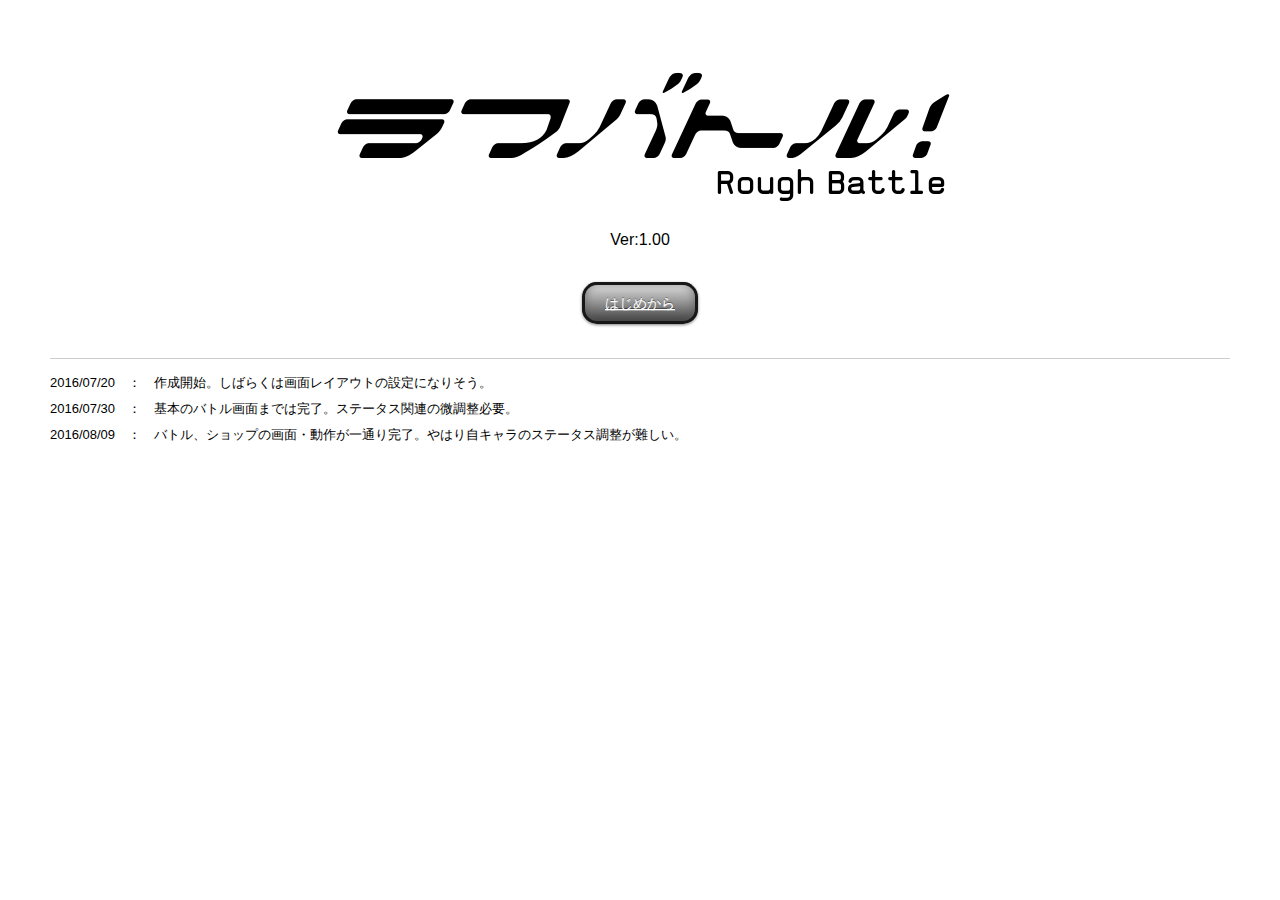
<file: index.html>
<?xml version="1.0" encoding="windows-31j" ?>
<!DOCTYPE html PUBLIC "-//W3C//DTD XHTML 1.0 Transitional//EN" "http://www.w3.org/TR/xhtml1/DTD/xhtml1-transitional.dtd">
<html>
<head>
<meta http-equiv="Content-Type" content="text/html; charset=utf-8" />
<meta http-equiv="X-UA-Compatible" content="IE=edge">
<meta name="viewport" content="width=device-width, initial-scale=1">
<title>ラフバトル！</title>

<!-- リセットCSSの読み込み -->
<link href="./css/reset.css" rel="stylesheet" type="text/css">
<!-- オリジナルCSSの読み込み -->
<!-- <link href="./css/original.css" rel="stylesheet" type="text/css"> -->
<link rel="stylesheet" media="(min-width: 640px)" href="./css/style_pc.css">
<link rel="stylesheet" media="(max-width: 640px)" href="./css/style_mobile.css">
<!-- jQuery読み込み -->
<script src="https://ajax.googleapis.com/ajax/libs/jquery/1.11.3/jquery.min.js"></script>

</head>
<body oncontextmenu="return false;">
  <br>
  <br>
  <div id="container-fluid">
    <center>
      <!-- <font size=10>
        - EasyBattle -
      </font> -->
      <img src="./img/title.png">
      <br>
      Ver:1.00
      <br>
      <br>
      <br>
      <br>
      <a href="job.html" id="btn_start" class="button_top" >はじめから</a>
    </center>
    <br>
    <br>
    <hr>
    <font size=2>
      2016/07/20　：　作成開始。しばらくは画面レイアウトの設定になりそう。<br><br>
      2016/07/30　：　基本のバトル画面までは完了。ステータス関連の微調整必要。<br><br>
      2016/08/09　：　バトル、ショップの画面・動作が一通り完了。やはり自キャラのステータス調整が難しい。
    </font>
  </div>
</body>

</html>
</file>
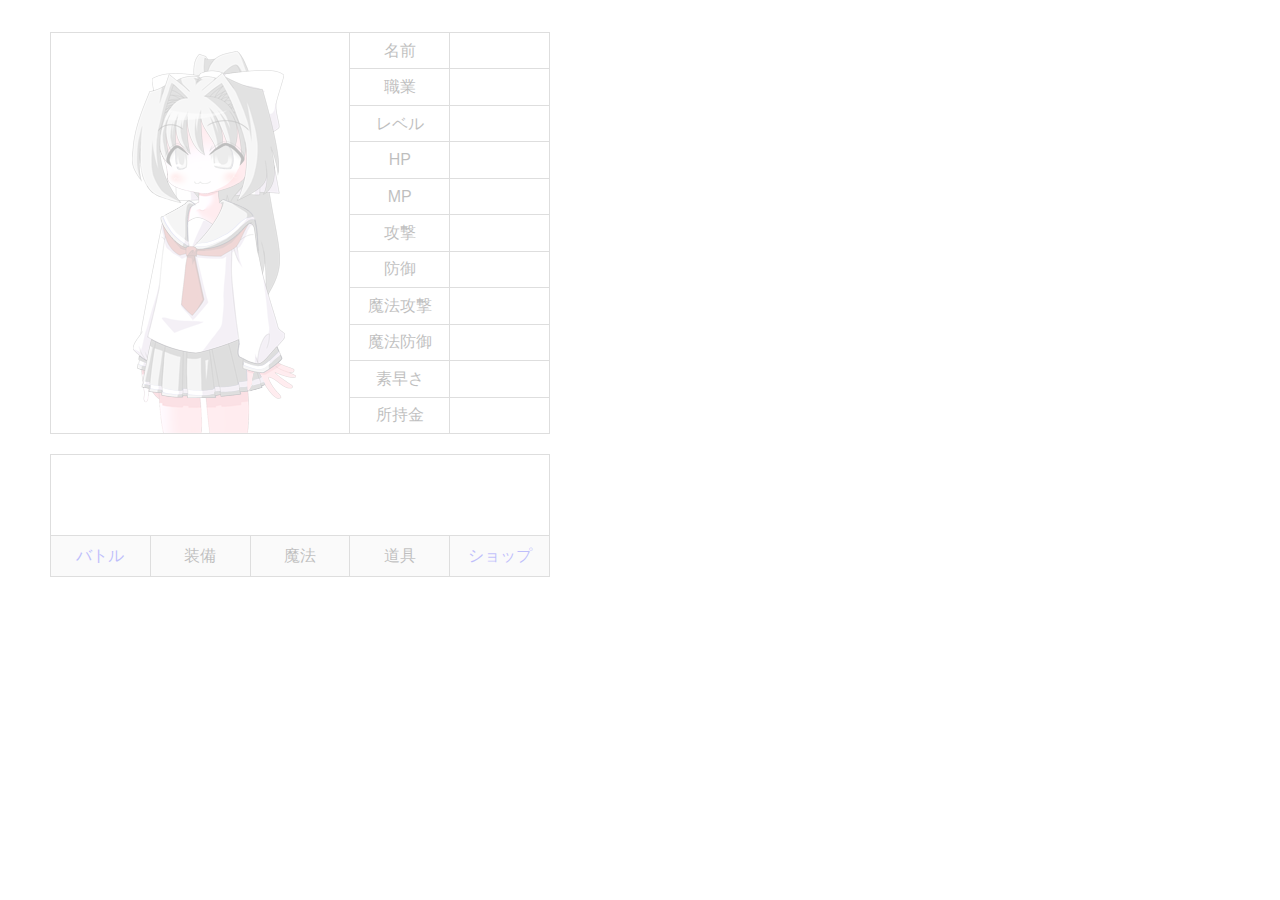
<file: character.html>
<?xml version="1.0" encoding="windows-31j" ?>
<!DOCTYPE html PUBLIC "-//W3C//DTD XHTML 1.0 Transitional//EN" "http://www.w3.org/TR/xhtml1/DTD/xhtml1-transitional.dtd">
<html>
<head>
<meta http-equiv="Content-Type" content="text/html; charset=utf-8" />
<meta http-equiv="X-UA-Compatible" content="IE=edge">
<meta name="viewport" content="width=device-width, initial-scale=1">
<title>ラフバトル！</title>

<!-- リセットCSSの読み込み -->
<link href="./css/reset.css" rel="stylesheet" type="text/css">
<!-- オリジナルCSSの読み込み -->
<!-- <link href="./css/original.css" rel="stylesheet" type="text/css"> -->
<link rel="stylesheet" media="(min-width: 640px)" href="./css/style_pc.css">
<link rel="stylesheet" media="(max-width: 640px)" href="./css/style_mobile.css">
<!-- jQuery読み込み -->
<script src="https://ajax.googleapis.com/ajax/libs/jquery/1.11.3/jquery.min.js"></script>
<!-- フェードインスクリプト -->
<script>
   jQuery(function($){
       $('body').fadeIn(2000);
       $(window).on("beforeunload",function(e){
           $('body').fadeOut();
       });
   });
</script>
<!-- ブラウザの戻るボタン禁止 -->
<script>
  history.forward();
</script>

<script type="text/javascript" src="./js/character.js"></script>
<!-- <script type="text/javascript" src="./js/param.js"></script> -->
<!-- <script type="text/javascript" src="./js/battle.js"></script> -->

</head>
<body oncontextmenu="return false;">
  <script>document.body.style.display = 'none';</script>
  <br>
  <br>
  <div id="container-fluid">
    <table class="table_character" border="1">
	    <tbody>
    		<tr>
    			<td colspan="3" rowspan="11">
            <img id="mycharaimg" src="./img/mychara01.png">
          </td>
    			<td height="30" align="center">名前</td>
    			<td id="tb_ch_name" align="center"></td>
    		</tr>
        <tr>
    			<td height="30" align="center">職業</td>
    			<td id="tb_ch_job" align="center"></td>
    		</tr>
    		<tr>
    			<td height="30" align="center">レベル</td>
    			<td id="tb_ch_level" align="center"></td>
    		</tr>
    		<tr>
    			<td height="30" align="center">HP</td>
    			<td id="tb_ch_hp" align="center"></td>
    		</tr>
    		<tr>
    			<td height="30" align="center">MP</td>
    			<td id="tb_ch_mp" align="center"></td>
    		</tr>
    		<tr>
    			<td height="30" align="center">攻撃</td>
    			<td id="tb_ch_attack" align="center"></td>
    		</tr>
    		<tr>
    			<td height="30" align="center">防御</td>
    			<td id="tb_ch_defence" align="center"></td>
    		</tr>
    		<tr>
    			<td height="30" align="center">魔法攻撃</td>
    			<td id="tb_ch_magicattack" align="center"></td>
    		</tr>
    		<tr>
    			<td height="30" align="center">魔法防御</td>
    			<td id="tb_ch_magicdefence" align="center"></td>
    		</tr>
        <tr>
    			<td height="30" align="center">素早さ</td>
    			<td id="tb_ch_speed" align="center"></td>
    		</tr>
        <tr>
    			<td height="30" align="center">所持金</td>
    			<td id="tb_ch_gold" align="center"></td>
    		</tr>
    		<tr>
    			<td colspan="5" height="20" style="border-left-style: hidden; border-right-style: hidden;"></td>
    		</tr>
    		<tr>
    			<td id="tb_ch_result" colspan="5" height="80"></td>
    		</tr>
    		<tr class="tb_ch_link">
    			<td width="20%" height="30"><a href="battle.html" style="text-decoration:none;"><center>バトル</center></a></td>
    			<td width="20%" height="30"><center>装備</center></td>
    			<td width="20%" height="30"><center>魔法</center></td>
    			<td width="20%" height="30"><center>道具</center></td>
    			<td width="20%" height="30"><a href="shop.html" style="text-decoration:none;"><center>ショップ</center></a></td>
    		</tr>
    	</tbody>
    </table>
  </div>
</body>
</html>
</file>
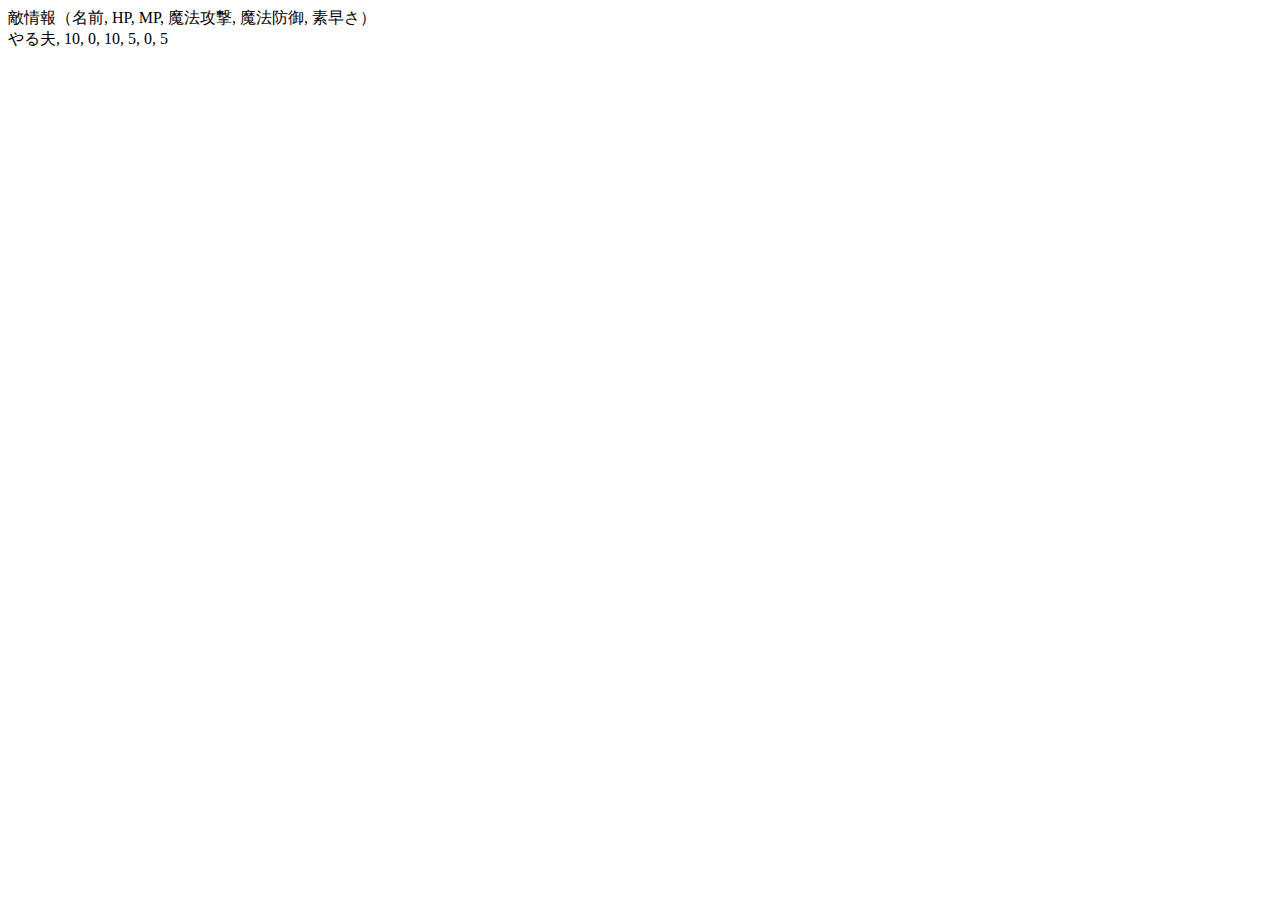
<file: enemy.html>
<?xml version="1.0" encoding="windows-31j" ?>
<!DOCTYPE html PUBLIC "-//W3C//DTD XHTML 1.0 Transitional//EN" "http://www.w3.org/TR/xhtml1/DTD/xhtml1-transitional.dtd">
<html>
<head>
<meta http-equiv="Content-Type" content="text/html; charset=utf-8" />
<meta http-equiv="X-UA-Compatible" content="IE=edge">
<meta name="viewport" content="width=device-width, initial-scale=1">
</head>
<body>
  敵情報（名前, HP, MP, 魔法攻撃, 魔法防御, 素早さ）
  <div id="enemy01">やる夫, 10, 0, 10, 5, 0, 5</div>
</file>
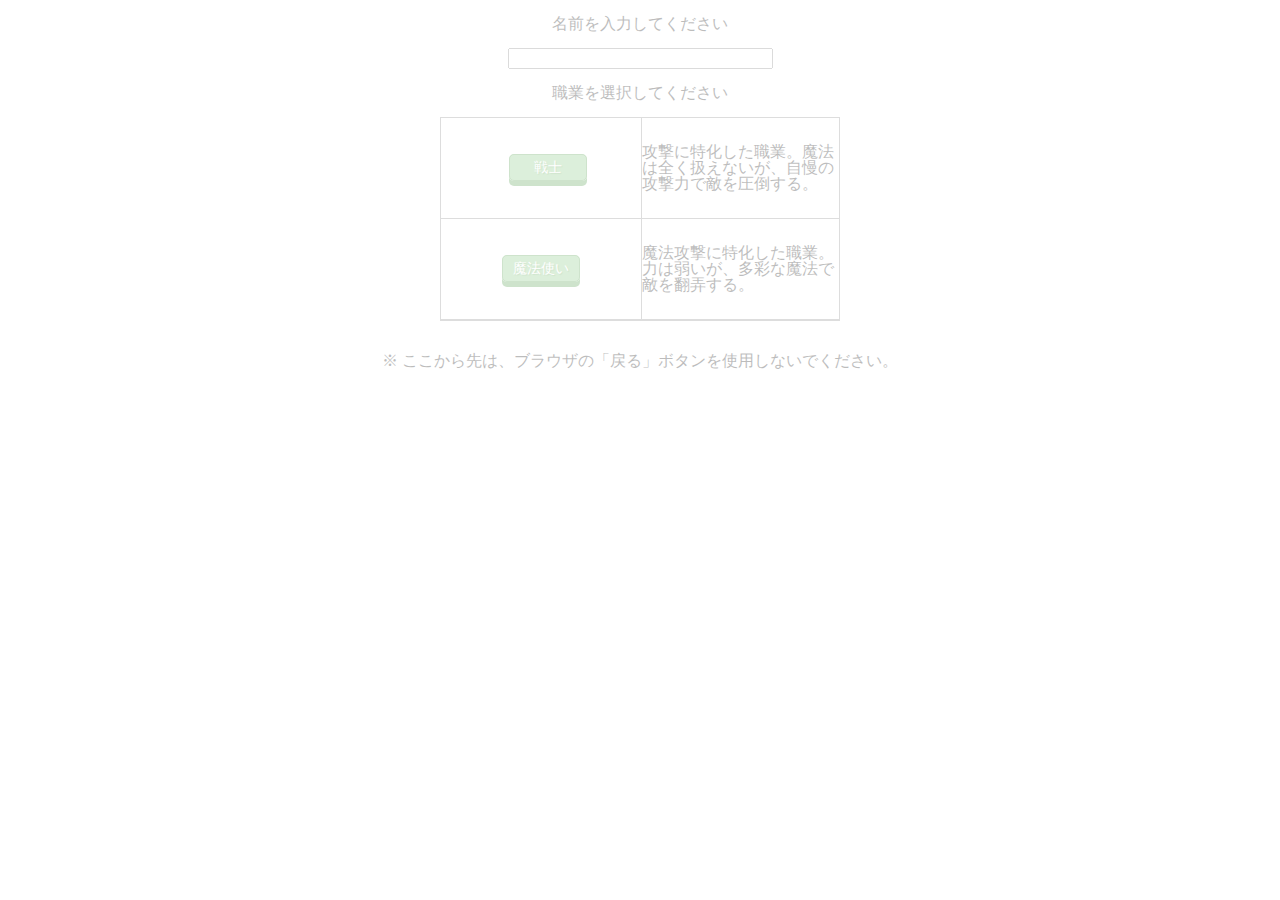
<file: job.html>
<?xml version="1.0" encoding="windows-31j" ?>
<!DOCTYPE html PUBLIC "-//W3C//DTD XHTML 1.0 Transitional//EN" "http://www.w3.org/TR/xhtml1/DTD/xhtml1-transitional.dtd">
<html>
<head>
<meta http-equiv="Content-Type" content="text/html; charset=utf-8" />
<meta http-equiv="X-UA-Compatible" content="IE=edge">
<meta name="viewport" content="width=device-width, initial-scale=1">
<title>ラフバトル！</title>

<!-- リセットCSSの読み込み -->
<link href="./css/reset.css" rel="stylesheet" type="text/css">
<!-- オリジナルCSSの読み込み -->
<!-- <link href="./css/original.css" rel="stylesheet" type="text/css"> -->
<link rel="stylesheet" media="(min-width: 640px)" href="./css/style_pc.css">
<link rel="stylesheet" media="(max-width: 640px)" href="./css/style_mobile.css">
<!-- jQuery読み込み -->
<script src="https://ajax.googleapis.com/ajax/libs/jquery/1.11.3/jquery.min.js"></script>
<!-- フェードインスクリプト -->
<script>
   jQuery(function($){
       $('body').fadeIn(2000);
       $(window).on("beforeunload",function(e){
           $('body').fadeOut();
       });
   });
</script>
<!-- 名前取得スクリプト -->
<script type="text/javascript" language="javascript">
  function nameget_warrior(){
    var charactername = document.getElementById("txt_name").value;
    if(charactername == ""){
      alert("名前を入力してください");
    }
    else{
      localStorage.setItem("c_name", charactername);
      window.open("character.html?warrior", "_self", "");
    }
  }
  function nameget_witch(){
    var charactername = document.getElementById("txt_name").value;
    if(charactername == ""){
      alert("名前を入力してください");
    }
    else{
      localStorage.setItem("c_name", charactername);
      window.open("character.html?witch", "_self", "");
    }
  }
</script>

</head>
<body oncontextmenu="return false;">
  <script>document.body.style.display = 'none';</script>
  <div class="container-fluid">
    <center>
      <br>
      名前を入力してください
      <br>
      <br>
      <input type="text" id="txt_name" name="charaname" size="30" style="text-align: center;">
      <br>
      <br>
      職業を選択してください
      <br>
      <br>
      <table class="table_job" border="1" cellspacing="0" cellpadding="4">
  	    <tbody>
      		<tr>
      			<td width="50%" height="100">
              <center>
                <!-- <a href="battle.html" id="btn_warrior" class="button_push green" onClick="warrior();return false;">戦士</a> -->
                <a href="#" class="button_push green", id="pagelink_warrior" onClick="nameget_warrior();">　戦士　</a>
              </center>
            </td>
      			<td>
              攻撃に特化した職業。魔法は全く扱えないが、自慢の攻撃力で敵を圧倒する。
            </td>
      		</tr>
      		<tr>
      			<td height="100">
              <center>
              <a href="#" class="button_push green" id="pagelink_witch" onClick="nameget_witch(); return false;">魔法使い</a>
              </center>
            </td>
      			<td>
              魔法攻撃に特化した職業。力は弱いが、多彩な魔法で敵を翻弄する。
            </td>
      		</tr>
      		<tr>
      			<td></td>
      			<td></td>
      		</tr>
  	    </tbody>
      </table>
      <br>
      <br>
      ※ ここから先は、ブラウザの「戻る」ボタンを使用しないでください。
    </center>
  </div>
  <!-- <script type="text/javascript" src="./js/job.js"></script> -->
</body>
</html>
</file>
<file: css/original.css>
/*画面全体*/
#container-fluid{
  padding-right: 50px;
  padding-left: 50px;
  margin-right: auto;
  margin-left: auto;
}

/*トップ画面ボタン設定*/
.button_top {
	font-family: Arial, Helvetica, sans-serif;
	font-size: 14px;
	color: #ffffff;
	padding: 10px 20px;
	background: -moz-linear-gradient(
		top,
		#f0f0f0 0%,
		#b8b8b8 25%,
		#6b6b6b 75%,
		#424242);
	background: -webkit-gradient(
		linear, left top, left bottom,
		from(#f0f0f0),
		color-stop(0.25, #b8b8b8),
		color-stop(0.75, #6b6b6b),
		to(#424242));
	-moz-border-radius: 15px;
	-webkit-border-radius: 15px;
	border-radius: 15px;
	border: 3px solid #171717;
	-moz-box-shadow:
		0px 1px 3px rgba(000,000,000,0.5),
		inset 0px 0px 10px rgba(087,087,087,0.7);
	-webkit-box-shadow:
		0px 1px 3px rgba(000,000,000,0.5),
		inset 0px 0px 10px rgba(087,087,087,0.7);
	box-shadow:
		0px 1px 3px rgba(000,000,000,0.5),
		inset 0px 0px 10px rgba(087,087,087,0.7);
	text-shadow:
		0px -1px 0px rgba(000,000,000,0.4),
		0px 1px 0px rgba(255,255,255,0.3);
}




/*ボタン設定*/
/*==========  Structure  ==========*/
.button_push {
  position: relative;
  top: 0px;
  font-family: "Open Sans";
  text-decoration: none;
  font-size: 14px;
  background: #f7f7f7;
  padding: 5px 10px;
  margin: 0px 0px;
  border: 1px solid #c4c4c4;
  -webkit-border-radius: 5px;
  -moz-border-radius: 5px;
  border-radius: 5px;
  -webkit-box-shadow: 0px 5px 0px #c4c4c4;
  -moz-box-shadow: 0px 5px 0px #c4c4c4;
  -ms-box-shadow: 0px 5px 0px #c4c4c4;
  -o-box-shadow: 0px 5px 0px #c4c4c4;
  box-shadow: 0px 5px 0px #c4c4c4;
  color: #222;
  text-shadow: 1px 1px 1px #fff;
  -webkit-transition: All 250ms ease;
  -moz-transition: All 250ms ease;
  -o-transition: All 250ms ease;
  -ms-transition: All 250ms ease;
  transition: All 250ms ease;
}
/*==========  Active State  ==========*/
.button_push:active {
  position: relative;
  top: 5px;
  -webkit-box-shadow: none !important;
  -moz-box-shadow: none !important;
  -ms-box-shadow: none !important;
  -o-box-shadow: none !important;
  box-shadow: none !important;
  -webkit-transition: All 250ms ease;
  -moz-transition: All 250ms ease;
  -o-transition: All 250ms ease;
  -ms-transition: All 250ms ease;
  transition: All 250ms ease;
}
.button_push.green {
  background: #7cc576;
  color: #fff;
  border: 1px solid #46963f;
  -webkit-border-radius: 5px;
  -moz-border-radius: 5px;
  border-radius: 5px;
  -webkit-box-shadow: 0px 5px 0px #46963f;
  -moz-box-shadow: 0px 5px 0px #46963f;
  -ms-box-shadow: 0px 5px 0px #46963f;
  -o-box-shadow: 0px 5px 0px #46963f;
  box-shadow: 0px 5px 0px #46963f;
  text-shadow: 1px 1px 1px #46963f;
}

.button_push.navy {
  background: #1b486d;
  border: 1px solid #07121b;
  -webkit-border-radius: 5px;
  -moz-border-radius: 5px;
  border-radius: 5px;
  -webkit-box-shadow: 0px 5px 0px #07121b;
  -moz-box-shadow: 0px 5px 0px #07121b;
  -ms-box-shadow: 0px 5px 0px #07121b;
  -o-box-shadow: 0px 5px 0px #07121b;
  box-shadow: 0px 5px 0px #07121b;
  color: #fff;
  text-shadow: 1px 1px 1px #07121b;
}

.btn-push.orange {
  background: #f57936;
  color: #fff;
  border: 1px solid #bc4809;
  -webkit-border-radius: 5px;
  -moz-border-radius: 5px;
  border-radius: 5px;
  -webkit-box-shadow: 0px 5px 0px #bc4809;
  -moz-box-shadow: 0px 5px 0px #bc4809;
  -ms-box-shadow: 0px 5px 0px #bc4809;
  -o-box-shadow: 0px 5px 0px #bc4809;
  box-shadow: 0px 5px 0px #bc4809;
  text-shadow: 1px 1px 1px #bc4809;
}
</file>
<file: css/style_pc.css>
/*画面全体*/
#container-fluid{
  padding-right: 50px;
  padding-left: 50px;
  margin-right: auto;
  margin-left: auto;
  font-family:'Lucida Grande','Hiragino Kaku Gothic ProN', Meiryo, sans-serif;
}

/* PC用CSS */
@media print, screen and (min-width: 640px) {
  /*職業選択テーブル*/
  .table_job{
    width: 400px;
    table-layout: fixed;
  }
  /*キャラクターテーブル*/
  .table_character{
    width: 500px;
    table-layout: fixed;
  }
  /*バトルテーブル*/
  .table_battle{
    width: 500px;
    table-layout: fixed;
  }
  /*魔法【ポップアップ）テーブル*/
  .table_magic{
    width: 500px;
    table-layout: fixed;
  }
  /*ショップテーブル*/
  .table_shop{
    width: 500px;
    table-layout: fixed;
  }

  /*キャラクター　下のコマンド選択タブ*/
  .tb_ch_link td{
    background-color: #ececec;
    line-height: 2.5em;
    text-align: center;
    vertical-align:middle;
  }
  .tb_ch_link td a{
    display:block;
    width:100%;
    height:100%;
  }
  .tb_ch_link td a:hover {
    background-color: #f49d9d;
　 }

  /*魔法テーブル　選択*/
  .tb_magic_select {
    line-height: 2.5em;
    text-align: center;
    vertical-align:middle;
  }
  .tb_magic_select a{
    display:block;
    width:100%;
    height:100%;
  }
  .tb_magic_select a:hover{
    background-color: #f49d9d;
  }

  /*ショップ　選択*/
  .tb_shop_select {
    line-height: 2.5em;
    text-align: center;
    vertical-align:middle;
  }
  .tb_shop_select a{
    display:block;
    width:100%;
    height:100%;
  }
  .tb_shop_select a:hover{
    background-color: #f49d9d;
  }

  /*バトル画面コマンドボタン*/
  .btn_command{
    font-size: 1.0em;
    padding: 10px;
  }

  /*各種ポップアップ用*/
  .whitepopup {
    position: relative;
    background: #FFF;
    padding: 20px;
    width: auto;
    max-width: 500px;
    margin: 20px auto;
  }


  /*トップ画面ボタン設定*/
  .button_top {
  	font-family: Arial, Helvetica, sans-serif;
  	font-size: 14px;
  	color: #ffffff;
  	padding: 10px 20px;
  	background: -moz-linear-gradient(
  		top,
  		#f0f0f0 0%,
  		#b8b8b8 25%,
  		#6b6b6b 75%,
  		#424242);
  	background: -webkit-gradient(
  		linear, left top, left bottom,
  		from(#f0f0f0),
  		color-stop(0.25, #b8b8b8),
  		color-stop(0.75, #6b6b6b),
  		to(#424242));
  	-moz-border-radius: 15px;
  	-webkit-border-radius: 15px;
  	border-radius: 15px;
  	border: 3px solid #171717;
  	-moz-box-shadow:
  		0px 1px 3px rgba(000,000,000,0.5),
  		inset 0px 0px 10px rgba(087,087,087,0.7);
  	-webkit-box-shadow:
  		0px 1px 3px rgba(000,000,000,0.5),
  		inset 0px 0px 10px rgba(087,087,087,0.7);
  	box-shadow:
  		0px 1px 3px rgba(000,000,000,0.5),
  		inset 0px 0px 10px rgba(087,087,087,0.7);
  	text-shadow:
  		0px -1px 0px rgba(000,000,000,0.4),
  		0px 1px 0px rgba(255,255,255,0.3);
  }




  /*ボタン設定*/
  /*==========  Structure  ==========*/
  .button_push {
    position: relative;
    top: 0px;
    font-family: "Open Sans";
    text-decoration: none;
    font-size: 14px;
    background: #f7f7f7;
    padding: 5px 10px;
    margin: 0px 0px;
    border: 1px solid #c4c4c4;
    -webkit-border-radius: 5px;
    -moz-border-radius: 5px;
    border-radius: 5px;
    -webkit-box-shadow: 0px 5px 0px #c4c4c4;
    -moz-box-shadow: 0px 5px 0px #c4c4c4;
    -ms-box-shadow: 0px 5px 0px #c4c4c4;
    -o-box-shadow: 0px 5px 0px #c4c4c4;
    box-shadow: 0px 5px 0px #c4c4c4;
    color: #222;
    text-shadow: 1px 1px 1px #fff;
    -webkit-transition: All 250ms ease;
    -moz-transition: All 250ms ease;
    -o-transition: All 250ms ease;
    -ms-transition: All 250ms ease;
    transition: All 250ms ease;
  }
  /*==========  Active State  ==========*/
  .button_push:active {
    position: relative;
    top: 5px;
    -webkit-box-shadow: none !important;
    -moz-box-shadow: none !important;
    -ms-box-shadow: none !important;
    -o-box-shadow: none !important;
    box-shadow: none !important;
    -webkit-transition: All 250ms ease;
    -moz-transition: All 250ms ease;
    -o-transition: All 250ms ease;
    -ms-transition: All 250ms ease;
    transition: All 250ms ease;
  }
  .button_push.green {
    background: #7cc576;
    color: #fff;
    border: 1px solid #46963f;
    -webkit-border-radius: 5px;
    -moz-border-radius: 5px;
    border-radius: 5px;
    -webkit-box-shadow: 0px 5px 0px #46963f;
    -moz-box-shadow: 0px 5px 0px #46963f;
    -ms-box-shadow: 0px 5px 0px #46963f;
    -o-box-shadow: 0px 5px 0px #46963f;
    box-shadow: 0px 5px 0px #46963f;
    text-shadow: 1px 1px 1px #46963f;
  }

  .button_push.navy {
    background: #1b486d;
    border: 1px solid #07121b;
    -webkit-border-radius: 5px;
    -moz-border-radius: 5px;
    border-radius: 5px;
    -webkit-box-shadow: 0px 5px 0px #07121b;
    -moz-box-shadow: 0px 5px 0px #07121b;
    -ms-box-shadow: 0px 5px 0px #07121b;
    -o-box-shadow: 0px 5px 0px #07121b;
    box-shadow: 0px 5px 0px #07121b;
    color: #fff;
    text-shadow: 1px 1px 1px #07121b;
  }

  .btn-push.orange {
    background: #f57936;
    color: #fff;
    border: 1px solid #bc4809;
    -webkit-border-radius: 5px;
    -moz-border-radius: 5px;
    border-radius: 5px;
    -webkit-box-shadow: 0px 5px 0px #bc4809;
    -moz-box-shadow: 0px 5px 0px #bc4809;
    -ms-box-shadow: 0px 5px 0px #bc4809;
    -o-box-shadow: 0px 5px 0px #bc4809;
    box-shadow: 0px 5px 0px #bc4809;
    text-shadow: 1px 1px 1px #bc4809;
  }
}
</file>
<file: css/style_mobile.css>
/* スマートフォン用CSS */

/*画面全体*/
#container-fluid{
  padding-right: 20px;
  padding-left: 20px;
  margin-right: auto;
  margin-left: auto;
  font-family:'Lucida Grande','Hiragino Kaku Gothic ProN', Meiryo, sans-serif;
}

@media screen and (max-width: 640px) {

  img{
    max-width: 100%;
    height: auto;
    width /***/:auto;
  }

  /*職業選択テーブル*/
  .table_job{
    width: 80%;
  }
  /*キャラクターテーブル*/
  .table_character{
    width: auto;
  }
  /*バトルテーブル*/
  .table_battle{
    width: 100%;
  }
  /*魔法【ポップアップ）テーブル*/
  .table_magic{
    width: 90%;
  }
  /*ショップテーブル*/
  .table_shop{
    width: 90%;
  }

  /*キャラクター　下のコマンド選択タブ*/
  .tb_ch_link td{
    background-color: #ececec;
    line-height: 2.5em;
    text-align: center;
    vertical-align:middle;
  }
  .tb_ch_link td a{
    display:block;
    width:100%;
    height:100%;
  }
  .tb_ch_link td a:hover {
    background-color: #f49d9d;
　}

/*魔法テーブル　選択*/
.tb_magic_select {
  line-height: 2.5em;
  text-align: center;
  vertical-align:middle;
}
.tb_magic_select a{
  display:block;
  width:100%;
  height:100%;
}
.tb_magic_select a:hover{
  background-color: #f49d9d;
}

/*ショップ　選択*/
.tb_shop_select {
  line-height: 2.5em;
  text-align: center;
  vertical-align:middle;
}
.tb_shop_select a{
  display:block;
  width:100%;
  height:100%;
}
.tb_shop_select a:hover{
  background-color: #f49d9d;
}

/*バトル画面コマンドボタン*/
.btn_command{
  font-size: 0.8em;
  padding: 5px;
}



/*各種ポップアップ用*/
.whitepopup {
  position: relative;
  background: #FFF;
  padding: 20px;
  width: auto;
  margin: 20px auto;
}

  /*トップ画面ボタン設定*/
  .button_top {
  	font-family: Arial, Helvetica, sans-serif;
  	font-size: 14px;
  	color: #ffffff;
  	padding: 10px 20px;
  	background: -moz-linear-gradient(
  		top,
  		#f0f0f0 0%,
  		#b8b8b8 25%,
  		#6b6b6b 75%,
  		#424242);
  	background: -webkit-gradient(
  		linear, left top, left bottom,
  		from(#f0f0f0),
  		color-stop(0.25, #b8b8b8),
  		color-stop(0.75, #6b6b6b),
  		to(#424242));
  	-moz-border-radius: 15px;
  	-webkit-border-radius: 15px;
  	border-radius: 15px;
  	border: 3px solid #171717;
  	-moz-box-shadow:
  		0px 1px 3px rgba(000,000,000,0.5),
  		inset 0px 0px 10px rgba(087,087,087,0.7);
  	-webkit-box-shadow:
  		0px 1px 3px rgba(000,000,000,0.5),
  		inset 0px 0px 10px rgba(087,087,087,0.7);
  	box-shadow:
  		0px 1px 3px rgba(000,000,000,0.5),
  		inset 0px 0px 10px rgba(087,087,087,0.7);
  	text-shadow:
  		0px -1px 0px rgba(000,000,000,0.4),
  		0px 1px 0px rgba(255,255,255,0.3);
  }




  /*ボタン設定*/
  /*==========  Structure  ==========*/
  .button_push {
    position: relative;
    top: 0px;
    font-family: "Open Sans";
    text-decoration: none;
    font-size: 14px;
    background: #f7f7f7;
    padding: 5px 10px;
    margin: 0px 0px;
    border: 1px solid #c4c4c4;
    -webkit-border-radius: 5px;
    -moz-border-radius: 5px;
    border-radius: 5px;
    -webkit-box-shadow: 0px 5px 0px #c4c4c4;
    -moz-box-shadow: 0px 5px 0px #c4c4c4;
    -ms-box-shadow: 0px 5px 0px #c4c4c4;
    -o-box-shadow: 0px 5px 0px #c4c4c4;
    box-shadow: 0px 5px 0px #c4c4c4;
    color: #222;
    text-shadow: 1px 1px 1px #fff;
    -webkit-transition: All 250ms ease;
    -moz-transition: All 250ms ease;
    -o-transition: All 250ms ease;
    -ms-transition: All 250ms ease;
    transition: All 250ms ease;
  }
  /*==========  Active State  ==========*/
  .button_push:active {
    position: relative;
    top: 5px;
    -webkit-box-shadow: none !important;
    -moz-box-shadow: none !important;
    -ms-box-shadow: none !important;
    -o-box-shadow: none !important;
    box-shadow: none !important;
    -webkit-transition: All 250ms ease;
    -moz-transition: All 250ms ease;
    -o-transition: All 250ms ease;
    -ms-transition: All 250ms ease;
    transition: All 250ms ease;
  }
  .button_push.green {
    background: #7cc576;
    color: #fff;
    border: 1px solid #46963f;
    -webkit-border-radius: 5px;
    -moz-border-radius: 5px;
    border-radius: 5px;
    -webkit-box-shadow: 0px 5px 0px #46963f;
    -moz-box-shadow: 0px 5px 0px #46963f;
    -ms-box-shadow: 0px 5px 0px #46963f;
    -o-box-shadow: 0px 5px 0px #46963f;
    box-shadow: 0px 5px 0px #46963f;
    text-shadow: 1px 1px 1px #46963f;
  }

  .button_push.navy {
    background: #1b486d;
    border: 1px solid #07121b;
    -webkit-border-radius: 5px;
    -moz-border-radius: 5px;
    border-radius: 5px;
    -webkit-box-shadow: 0px 5px 0px #07121b;
    -moz-box-shadow: 0px 5px 0px #07121b;
    -ms-box-shadow: 0px 5px 0px #07121b;
    -o-box-shadow: 0px 5px 0px #07121b;
    box-shadow: 0px 5px 0px #07121b;
    color: #fff;
    text-shadow: 1px 1px 1px #07121b;
  }

  .btn-push.orange {
    background: #f57936;
    color: #fff;
    border: 1px solid #bc4809;
    -webkit-border-radius: 5px;
    -moz-border-radius: 5px;
    border-radius: 5px;
    -webkit-box-shadow: 0px 5px 0px #bc4809;
    -moz-box-shadow: 0px 5px 0px #bc4809;
    -ms-box-shadow: 0px 5px 0px #bc4809;
    -o-box-shadow: 0px 5px 0px #bc4809;
    box-shadow: 0px 5px 0px #bc4809;
    text-shadow: 1px 1px 1px #bc4809;
  }
}
</file>
